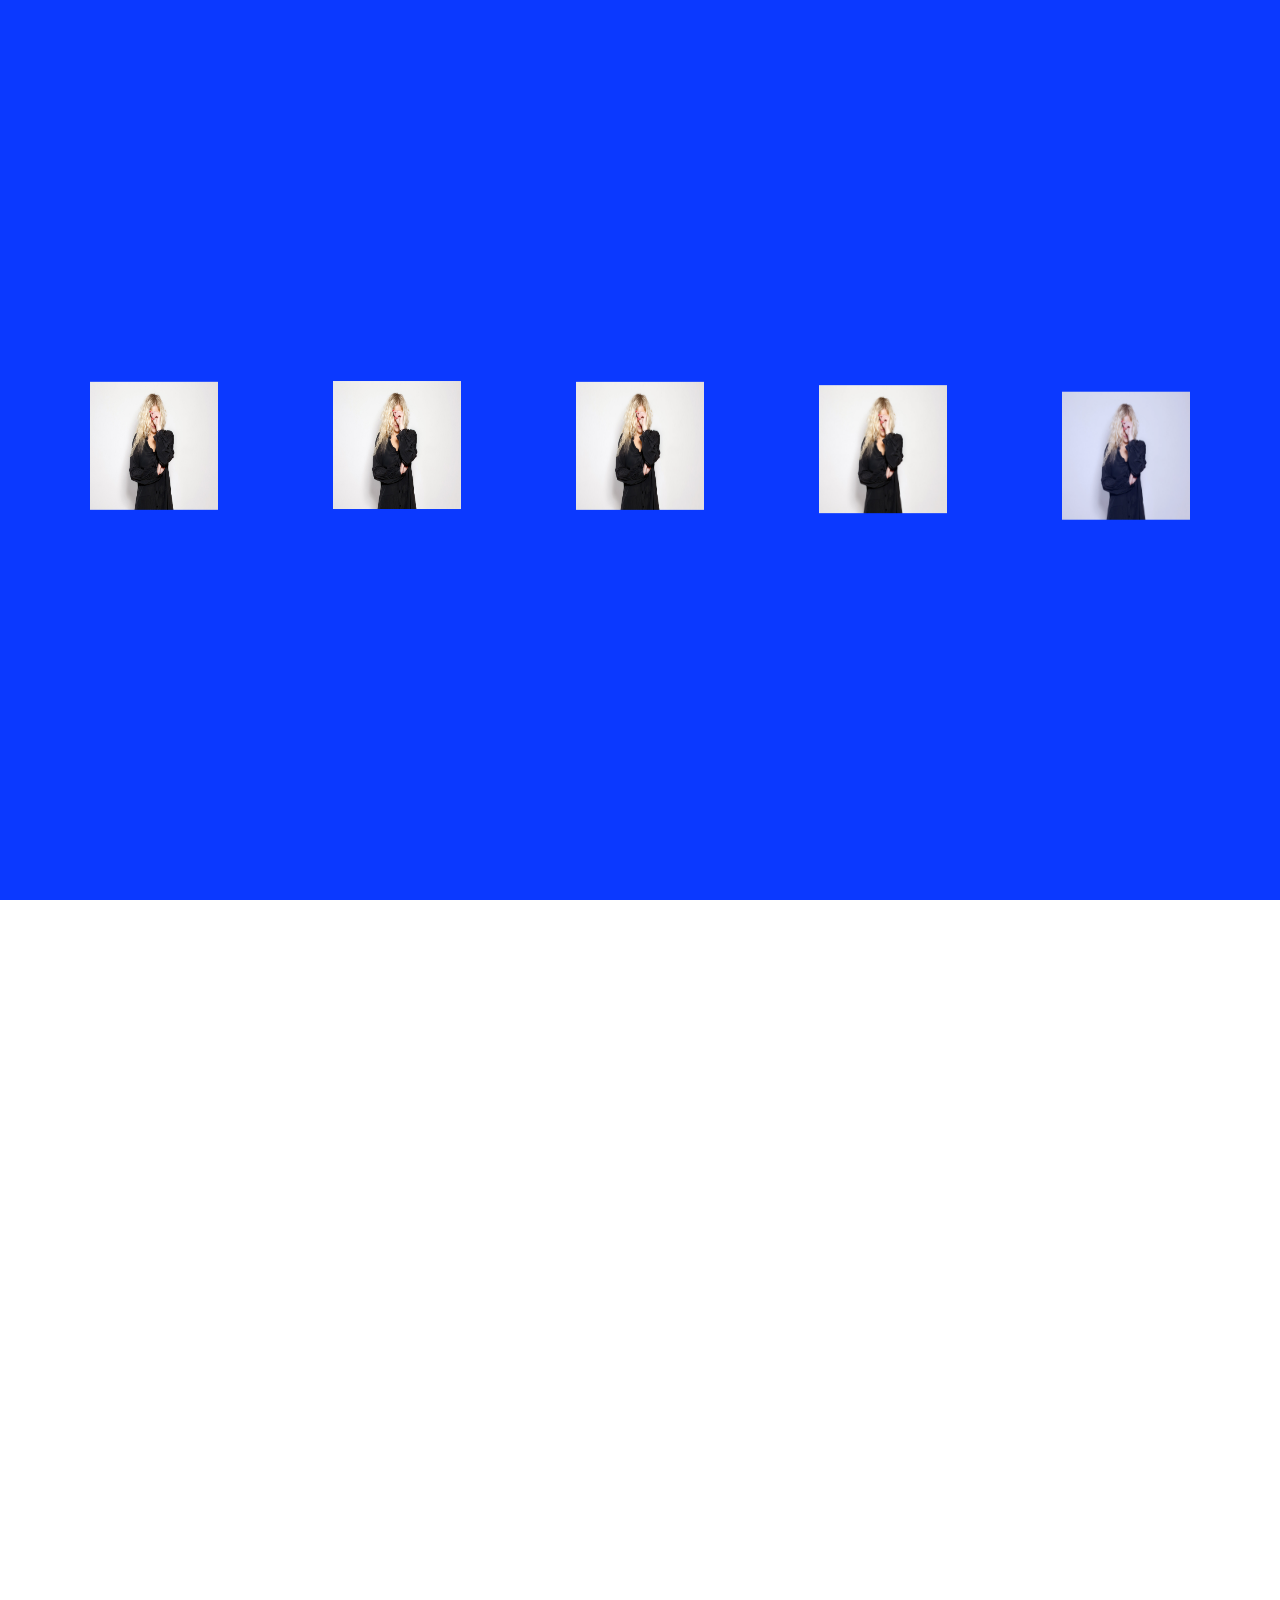
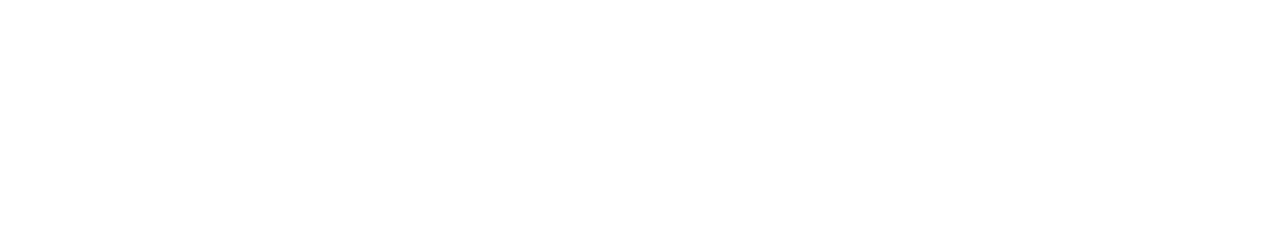
<file: index.html>
<!DOCTYPE html>
<html lang="en">

<head>
    <meta charset="UTF-8" />
    <meta name="viewport" content="width=device-width, initial-scale=1.0" />
    <title>Loader to Hero</title>
    <link rel="stylesheet" href="index.css" />

    <script src="https://cdn.jsdelivr.net/npm/gsap@3.14.1/dist/gsap.min.js"></script>
    <script defer src="index.js"></script>
</head>

<body>
    <!-- LOADER OVERLAY -->
    <section class="loader">
        <div class="wrapper">
            <div class="img-div">
                <div class="box"><img src="preloader3-scaled.jpg" alt=""></div>
                <div class="box"><img src="preloader3-scaled.jpg" alt=""></div>

                <!-- MIDDLE ONE (reference for handoff) -->
                <div class="box is-center">
                    <img class="loader-center" src="preloader3-scaled.jpg" alt="">
                </div>

                <div class="box"><img src="preloader3-scaled.jpg" alt=""></div>
                <div class="box"><img src="preloader3-scaled.jpg" alt=""></div>
            </div>
        </div>
    </section>

    <!-- MAIN PAGE (ALREADY EXISTS UNDER LOADER) -->
    <main class="page">
        <section class="hero">
            <!-- The hero image that will be revealed at handoff -->
            <img class="hero-img" src="preloader3-scaled.jpg" alt="">
            <div class="page-content">
                <h1>Landing page content</h1>
                <p>Scroll down after loader finishes. Hero should scroll away normally.</p>
                <div style="height: 150vh;"></div>
                <h2>More content...</h2>
            </div>
        </section>
    </main>
</body>

</html>
</file>
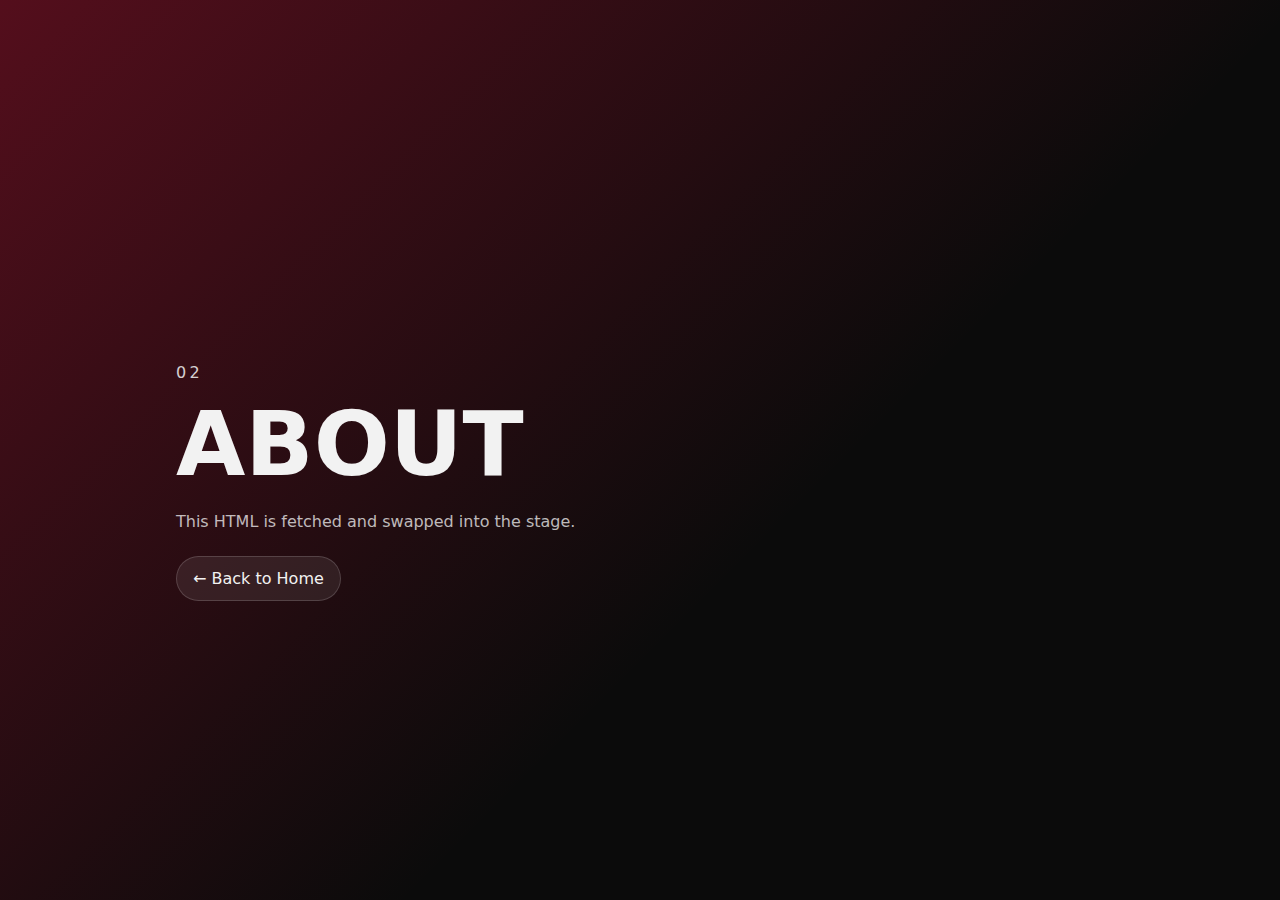
<file: page-transition/about.html>
<!doctype html>
<html lang="en">

<head>
    <meta charset="utf-8" />
    <meta name="viewport" content="width=device-width,initial-scale=1" />
    <title>About</title>
    <link rel="stylesheet" href="./styles.css" />
</head>

<body>
    <main id="app" data-page="about">
        <section class="page page--alt">
            <div class="content">
                <p class="kicker">02</p>
                <h1 class="title">ABOUT</h1>
                <p class="subtitle">This HTML is fetched and swapped into the stage.</p>
                <a class="cta" href="./index.html">← Back to Home</a>
            </div>
        </section>
    </main>
</body>

</html>
</file>
<file: index.css>
html, body {
  margin: 0;
  padding: 0;
  width: 100%;
  height: 100%;
  overflow-x: hidden;
}

/* ---------------- LOADER ---------------- */
.loader {
  position: fixed;
  inset: 0;
  z-index: 9999;
  background: #0b39ff; /* blue */
}

.wrapper {
  width: 100%;
  height: 100%;
  display: flex;
  align-items: center;
  justify-content: center;
}

.img-div {
  width: 80%;
  display: flex;
  justify-content: center;
  gap: 9vw;
  transform-origin: center center;
}

.box img {
  width: 10vw;
  aspect-ratio: 1 / 1;
  display: block;
}

/* ---------------- MAIN ---------------- */
.page {
  width: 100%;
  min-height: 100vh;
  background: #ff1f1f; /* red */
}

.hero {
  position: relative;
  min-height: 100vh;
}

/* Keep hero img in the page, but hidden until handoff */
.hero-img {
  position: absolute;
  left: 0;
  top: 0;
  opacity: 0;
  transform-origin: center center;
  display: block;
}

/* Hide main content until loader is done */
.page-content {
  opacity: 0;
  transform: translateY(60px);
  padding: 48px;
}

h1 { margin: 0 0 16px; }
</file>
<file: page-transition/styles.css>
:root {
  --bg: #0b0b0b;
  --text: #f2f2f2;
  --muted: rgba(255, 255, 255, 0.72);
  --paint: #d11b3a;
}

* { box-sizing: border-box; }
html, body { height: 100%; }
body {
  margin: 0;
  background: var(--bg);
  color: var(--text);
  font-family: system-ui, -apple-system, Segoe UI, Roboto, Arial, sans-serif;
  overflow-x: hidden;
}

.smoke-overlay {
  position: fixed;
  inset: 0;
  width: 100vw;
  height: 100vh;
  z-index: 999999;
  pointer-events: none;
}

#paintRect { fill: var(--paint); }

.topbar {
  position: fixed;
  inset: 0 0 auto 0;
  height: 64px;
  display: flex;
  justify-content: space-between;
  align-items: center;
  padding: 0 18px;
  z-index: 10;
  background: rgba(0,0,0,0.35);
  backdrop-filter: blur(8px);
}

.nav { display: flex; gap: 14px; }
.nav__link {
  color: var(--text);
  text-decoration: none;
  opacity: 0.9;
}
.nav__link:hover { opacity: 1; }

.page {
  min-height: 100vh;
  padding-top: 64px;
  display: grid;
  place-items: center;
}

.page--alt {
  background: linear-gradient(135deg, rgba(220, 20, 60, 0.35), transparent 60%);
}

.content {
  width: min(960px, 92vw);
  padding: 48px 16px;
}

.kicker {
  margin: 0 0 10px 0;
  letter-spacing: 0.2em;
  opacity: 0.85;
}

.title {
  margin: 0;
  font-size: clamp(44px, 7vw, 90px);
}

.subtitle {
  margin: 14px 0 22px 0;
  color: var(--muted);
  max-width: 60ch;
  line-height: 1.5;
}

.cta {
  display: inline-block;
  padding: 12px 16px;
  border-radius: 999px;
  background: rgba(255,255,255,0.08);
  border: 1px solid rgba(255,255,255,0.16);
  color: var(--text);
  text-decoration: none;
}
.cta:hover { background: rgba(255,255,255,0.12); }
</file>
